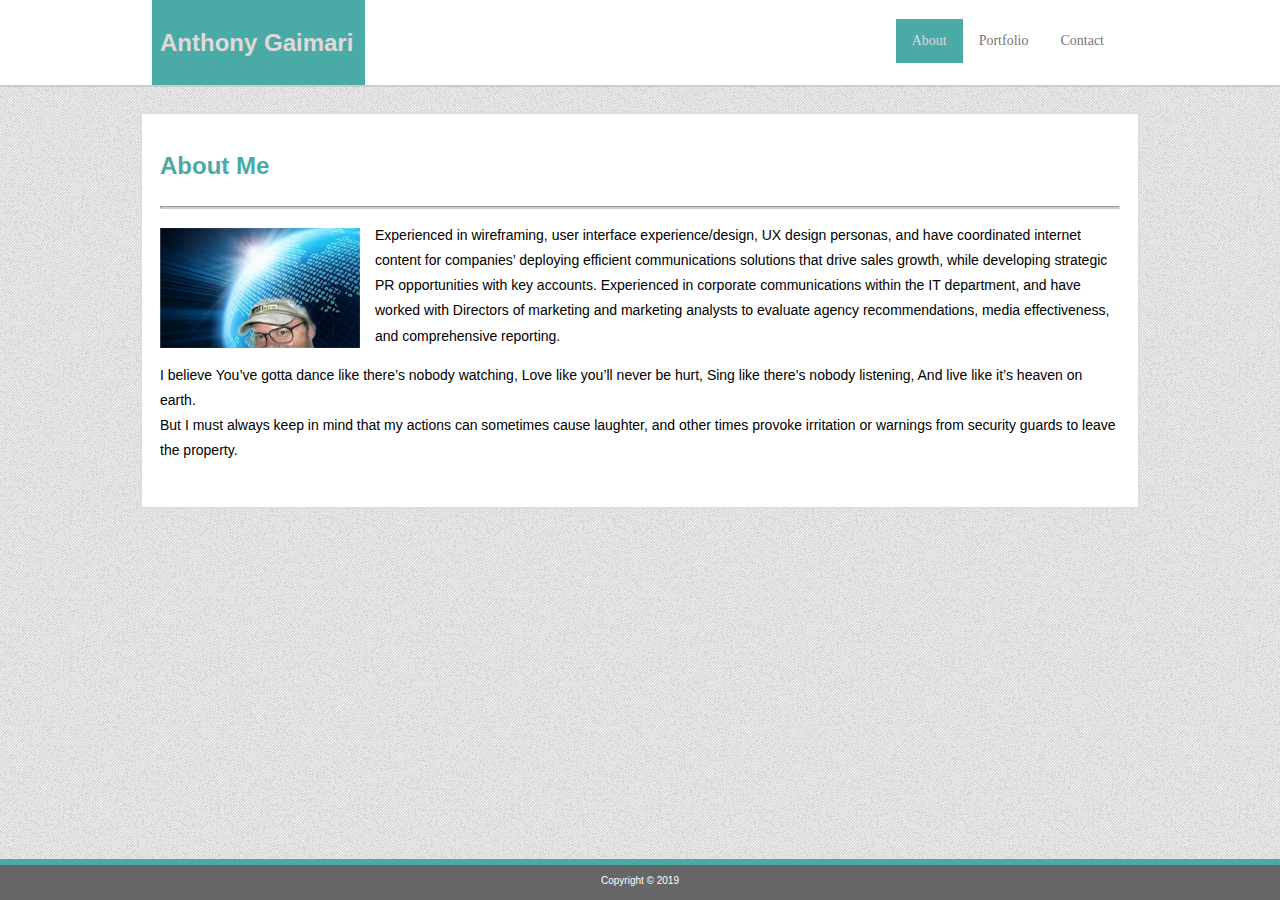
<file: index.html>
<!DOCTYPE html>
<html lang="en">

<head>
  <meta charset="UTF-8">
  <meta name="viewport" content="width=device-width, initial-scale=1.0">
  <meta http-equiv="X-UA-Compatible" content="ie=edge">
  <link rel="stylesheet" href="assets/css/style.css">
  <title>Home Page Res</title>
</head>

<body>
  <header>
    <nav>
      <h2 class="nameBox">Anthony Gaimari</h2>
      <div class="navbar centerNav">
        <a href="contact.html">Contact</a>
        <a href="portfolio.html">Portfolio</a>
        <a class="active" href="index.html">About</a>
      </div>
    </nav>
  </header>
  <div class="center">
    <h2>About Me</h2>
    <hr>
    </hr>
    <div class="lineHt"><img src="assets/images/TGavatar.jpg" alt="Self image"
        style="width:200px;height:120px;margin-top:5px;margin-right:15px; float:left;">
      <p>Experienced in wireframing, user interface experience/design, UX design personas, and have coordinated internet
        content for companies’
        deploying efficient communications solutions that drive sales growth, while developing strategic PR
        opportunities with key accounts.
        Experienced in corporate communications within the IT department, and have worked with Directors of marketing
        and marketing analysts
        to evaluate agency recommendations, media effectiveness, and comprehensive reporting. </p>
      <p> I believe You’ve gotta dance like there’s nobody watching, Love like you’ll never be hurt,
        Sing like there’s nobody listening, And live like it’s heaven on earth. <br>
        But I must always keep in mind that my actions can sometimes cause laughter, and other times provoke irritation or
        warnings from
        security guards to leave the property.</p>
    </div>

  </div>
  <div>
    <p>&nbsp;</p>
  </div>
  <footer class="footer">
    <p class="bottom">Copyright &#169; 2019</p>
  </footer>
</body>

</html>
</file>
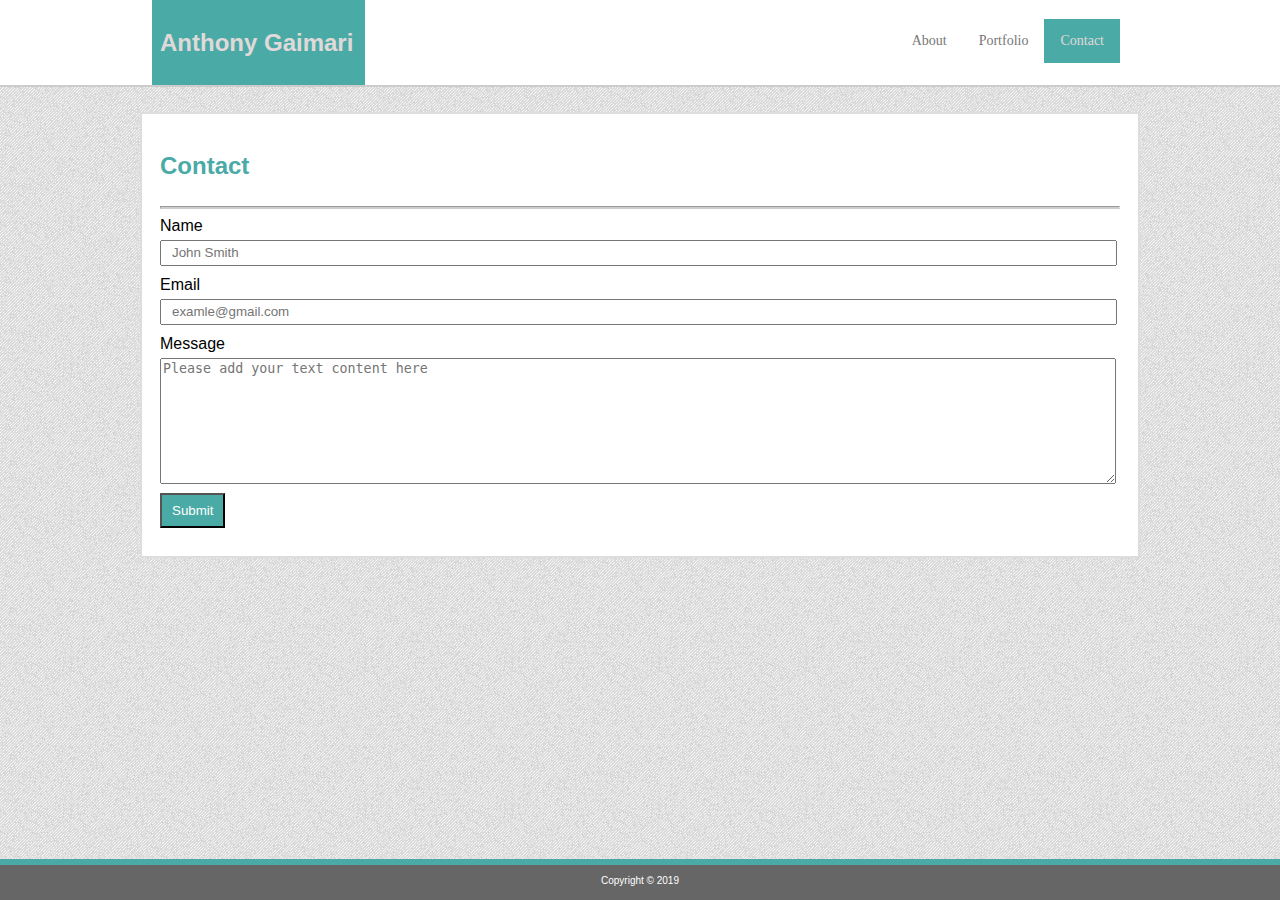
<file: contact.html>
<!DOCTYPE html>
<html lang="en">

<head>
  <meta charset="UTF-8">
  <meta name="viewport" content="width=device-width, initial-scale=1.0">
  <meta http-equiv="X-UA-Compatible" content="ie=edge">
  <link rel="stylesheet" href="assets/css/style.css"> 
  <title>Res Contact</title>
</head>

<body>
  <header>
    <nav>
      <h2 class="nameBox">Anthony Gaimari</h2>
      <div class="navbar centerNav">
        <a class="active" href="contact.html">Contact</a>
        <a href="portfolio.html">Portfolio</a>
        <a href="index.html">About</a>
      </div>
    </nav>
  </header>
  <div class="center">
    <h2>Contact</h2>
    <hr>
    </hr>
    <label for="fullname">Name</label><br>
    <input type="text" id="fname" name="firstname" placeholder="John Smith"><br>

    <label for="email">Email</label><br>
    <input type="text" id="lname" name="lastname" placeholder="examle@gmail.com"><br>

    <label for="eMessage">Message</label><br>
    <textarea rows="8" cols="133" placeholder="Please add your text content here"></textarea>
    <input class="submit" type="submit" value="Submit">
  </div>
  <footer class="footer">
    <p class="bottom">Copyright &#169; 2019</p>
  </footer>
</body>

</html>
</file>
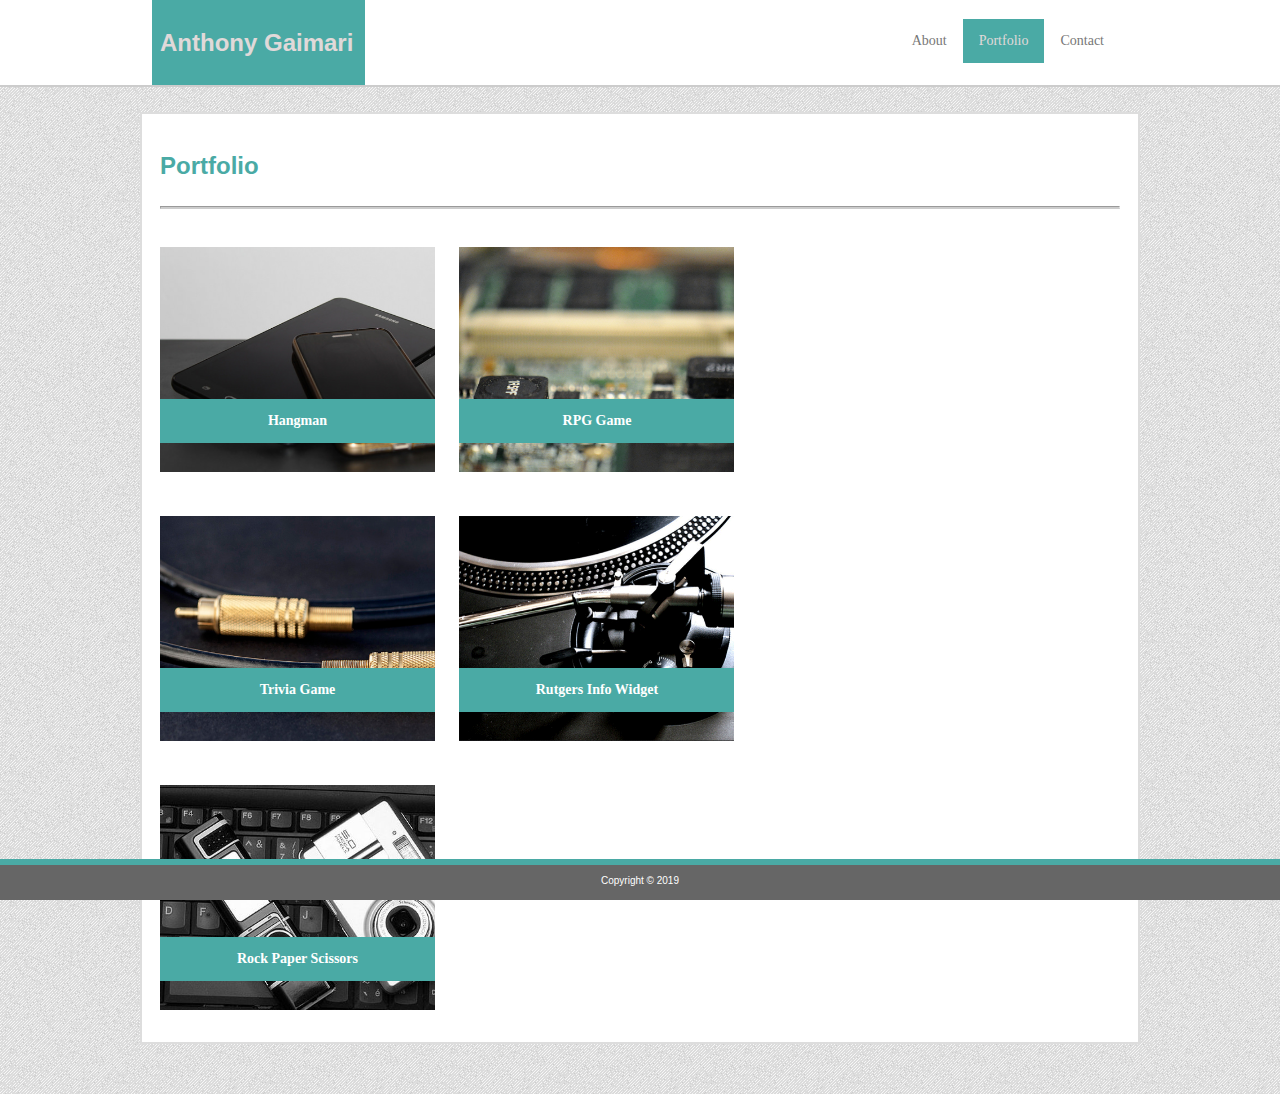
<file: portfolio.html>
<!DOCTYPE html>
<html lang="en">

<head>
  <meta charset="UTF-8">
  <meta name="viewport" content="width=device-width, initial-scale=1.0">
  <meta http-equiv="X-UA-Compatible" content="ie=edge">
  <title>Portfolio</title>
  <meta charset="UTF-8">
  <meta name="viewport" content="width=device-width, initial-scale=1.0">
  <meta http-equiv="X-UA-Compatible" content="ie=edge">
  <link rel="stylesheet" href="assets/css/style.css">
  <link rel="stylesheet" href="assets/css/portfolio.css"> 

  <title>Res Portfolio</title>
 </head>

<body>
  <header>
    <nav>
      <h2 class="nameBox">Anthony Gaimari</h2>
      <div class="navbar centerNav">
        <a href="contact.html">Contact</a>
        <a class="active" href="portfolio.html">Portfolio</a>
        <a href="index.html">About</a> 
      </div>
    </nav>
  </header>
  <div class="center">
    <h2>Portfolio</h2>
    <hr></hr>
    <div>
      <div class="cover1">
        <h4>Hangman</h4>
      </div>
      <div class="cover2">
        <h4>RPG Game</h4>
      </div>
    </div>
    <div>
      <div class="cover3">
        <h4>Trivia Game</h4>
      </div>
      <div class="cover4">
        <h4>Rutgers Info Widget</h4>
      </div>
    </div>
    <div>
      <div class="cover5">
        <h4>Rock Paper Scissors</h4>
      </div>
    </div>
  </div>
  <div>
      <p>&nbsp;</p>
    </div>
  <footer class="footer">
    <p class="bottom">Copyright &#169; 2019</p>
  </footer>
</body>

</html>
</file>
<file: assets/css/style.css>
body {
  margin: 0;
  font-family: Arial, Helvetica, Helvetica Neue, sans-serif;
  background-image: url("../images/kindajean.png");
}

header {
  width: 100%;
  margin-bottom: 25px;
  background-color: #fff;
  border-bottom: 2px solid #ccc;
}

h2{
  color: #4aaaa5;
  padding-bottom: 6px;
}   

hr {
  border-bottom: 2px solid #ccc;
}

nav {
  background-color: white;
  margin: 0 auto;
  width: 960px;
}

.navbar {
  font-family: Georgia, 'Times New Roman', Times, serif;
  overflow: hidden;
  background-color: white;
}

.navbar a {
  float: right;
  color: #777777;
  text-align: center;
  padding: 14px 16px;
  text-decoration: none;
  font-size: 14px;
}

.navbar a:hover {
  background-color: #4aaaa5;
  color: #777777
}

.navbar a.active {
  background-color: #4aaaa5;
  color: #e0d9d9
}

.centerNav {
  margin: auto;
  background-color: white;
  padding: 19px 0px 22px 0px;
}

.center {
  margin: auto;
  width: 960px;
  background-color: white;
  border-style: solid;
  border-width: 2px;
  border-color: #ddd;
  padding: 18px;
}

div.lineHt {
  font-size: 14px;
  line-height: 1.8;
  margin-bottom: 25px;
}

p.clear {
  clear: both;
}

.nameBox {
  background-color: #4aaaa5;
  float: left;
  color: #e0d9d9;
  text-align: center;
  font-weight: bold;
  padding: 29px 12px 28px 8px;
  margin-top: 0;
  margin-left: -8px;
  text-decoration: none;
  font-size: 24px;
}

input {
  width: 98%;
  height: 20px;
  padding-left: 10px;
  margin-top: 5px;
  margin-bottom: 10px;
}

textarea {
  margin-top: 5px;
  max-width: 99%;
}

input.submit {
  color: #fff;
  padding: 2px 10px;
  background-color: #4aaaa5;
  height: 35px;
  width: 65px;
}

.footer {
  position: fixed;
  left: 0;
  bottom: 0;
  width: 100%;
  height: 35px;
  border-top: 6px solid #4aaaa5;
  background-color: #666;
  color: white;
  text-align: center;
  font-size: 10px;
}

/* .footerSticky {
  position: sticky;
  left: 0;
  bottom: 0;
  width: 100%;
  height: 35px;
  border-top: 6px solid #4aaaa5;
  background-color: #666;
  color: white;
  text-align: center;
  font-size: 10px;
  margin-top: 25px;
} */

.bottom {
  vertical-align: text-bottom;
  bottom: 0;
}

/* .cover1 { 
  display: inline-block;
  width: 225px;
  height: 225px;
  margin: 10px 0px 10px 0px;
  padding: 25px; 
  background-image: url("/assets/images/TGavatar.jpg");
  background-repeat: no-repeat;
  background-size: cover;
  position: relative;
} */

h4 {
  font-family: Georgia, 'Times New Roman', Times, serif;
  font-size: 14px;
  position: absolute;
  bottom: 10px;
  left: 0;
  color: white;
  background-color: #4aaaa5;
  width: 100%;
  text-align: center;
  padding: 14px 0px;
}

@media screen and (min-width: 0px) and (max-width: 640px) {
  body {
    margin: 0;
    font-family: Arial, Helvetica, Helvetica Neue, sans-serif;
    background-image: url("../images/kindajean.png");
   }
  header {
    width: auto;
    margin-bottom: 25px;
    background-color: #fff;
    border-bottom: 2px solid #ccc;
  }
  
  h2{
    color: #4aaaa5;
    padding-bottom: 6px;
  }   
  
  hr {
    border-bottom: 2px solid #ccc;
  }
  
  nav {
    background-color: white;
    margin: 0 auto;
    width: 960px;
  }
  
  .navbar {
    font-family: Georgia, 'Times New Roman', Times, serif;
    overflow: hidden;
    background-color: white;
  }
  
  .navbar a {
    float: right;
    color: #777777;
    text-align: center;
    padding: 14px 16px;
    text-decoration: none;
    font-size: 14px;
  }
  
  .navbar a:hover {
    background-color: #4aaaa5;
    color: #777777
  }
  
  .navbar a.active {
    background-color: #4aaaa5;
    color: #e0d9d9
  }
  
  .centerNav {
    margin: auto;
    background-color: white;
    padding: 19px 0px 22px 0px;
  }
  
  .center {
    margin: auto;
    width: 85%;
    background-color: white;
    border-style: solid;
    border-width: 2px;
    border-color: #ddd;
    padding: 18px;
  }
  
  div.lineHt {
    font-size: 14px;
    line-height: 1.8;
    margin-bottom: 25px;
  }
  
  p.clear {
    clear: both;
  }
  
  .nameBox {
    background-color: #4aaaa5;
    float: left;
    color: #e0d9d9;
    text-align: center;
    font-weight: bold;
    padding: 29px 12px 28px 8px;
    margin-top: 0;
    margin-left: 3px;
    text-decoration: none;
    font-size: 24px;
  }
  
  input {
    width: 98%;
    height: 20px;
    padding-left: 10px;
    margin-top: 5px;
    margin-bottom: 10px;
  }
  
  textarea {
    margin-top: 5px;
    max-width: 99%;
  }
  
  input.submit {
    color: #fff;
    padding: 2px 10px;
    background-color: #4aaaa5;
    height: 35px;
    width: 65px;
  }
  
  .footer {
    position: fixed;
    left: 0;
    bottom: 0;
    width: 100%;
    height: 35px;
    border-top: 6px solid #4aaaa5;
    background-color: #666;
    color: white;
    text-align: center;
    font-size: 10px;
  }
  
  /* .footerSticky {
    position: sticky;
    left: 0;
    bottom: 0;
    width: 100%;
    height: 35px;
    border-top: 6px solid #4aaaa5;
    background-color: #666;
    color: white;
    text-align: center;
    font-size: 10px;
    margin-top: 25px;
  } */
  
  .bottom {
    vertical-align: text-bottom;
    bottom: 0;
  }
  
  /* .cover1 { 
    display: inline-block;
    width: 225px;
    height: 225px;
    margin: 10px 0px 10px 0px;
    padding: 25px; 
    background-image: url("/assets/images/TGavatar.jpg");
    background-repeat: no-repeat;
    background-size: cover;
    position: relative;
  } */
  
  h4 {
    font-family: Georgia, 'Times New Roman', Times, serif;
    font-size: 14px;
    position: absolute;
    bottom: 10px;
    left: 0;
    color: white;
    background-color: #4aaaa5;
    width: 100%;
    text-align: center;
    padding: 14px 0px;
  }
}

@media screen and (min-width : 641px)and (max-width : 768px){
  body {
    margin: 0;
    font-family: Arial, Helvetica, Helvetica Neue, sans-serif;
    background-image: url("../images/kindajean.png");
    }
  div.example {
    display: none;
  }
  header {
    width: 100%;
    margin-bottom: 25px;
    background-color: #fff;
    border-bottom: 2px solid #ccc;
  }
  
  h2{
    color: #4aaaa5;
    padding-bottom: 6px;
  }   
  
  hr {
    border-bottom: 2px solid #ccc;
  }
  
  nav {
    background-color: white;
    margin: 0 auto;
    width: 960px;
  }
  
  .navbar {
    font-family: Georgia, 'Times New Roman', Times, serif;
    overflow: hidden;
    background-color: white;
  }
  
  .navbar a {
    float: right;
    color: #777777;
    text-align: center;
    padding: 14px 16px;
    text-decoration: none;
    font-size: 14px;
  }
  
  .navbar a:hover {
    background-color: #4aaaa5;
    color: #777777
  }
  
  .navbar a.active {
    background-color: #4aaaa5;
    color: #e0d9d9
  }
  
  .centerNav {
    margin: auto;
    background-color: white;
    padding: 19px 0px 22px 0px;
  }
  
  .center {
    margin: auto;
    width: 79%;
    background-color: white;
    border-style: solid;
    border-width: 2px;
    border-color: #ddd;
    padding: 18px;
  }
  
  div.lineHt {
    font-size: 14px;
    line-height: 1.8;
    margin-bottom: 25px;
  }
  
  p.clear {
    clear: both;
  }
  
  .nameBox {
    background-color: #4aaaa5;
    float: left;
    color: #e0d9d9;
    text-align: center;
    font-weight: bold;
    padding: 29px 12px 28px 8px;
    margin-top: 0;
    margin-left: 1px;
    text-decoration: none;
    font-size: 24px;
  }
  
  input {
    width: 98%;
    height: 20px;
    padding-left: 10px;
    margin-top: 5px;
    margin-bottom: 10px;
  }
  
  textarea {
    margin-top: 5px;
    max-width: 99%;
  }
  
  input.submit {
    color: #fff;
    padding: 2px 10px;
    background-color: #4aaaa5;
    height: 35px;
    width: 65px;
  }
  
  .footer {
    margin-top: 25px;
    position: fixed;
    left: 0;
    bottom: 0;
    width: 100%;
    height: 35px;
    border-top: 6px solid #4aaaa5;
    background-color: #666;
    color: white;
    text-align: center;
    font-size: 10px;
  }
  
  /* .footerSticky {
    position: sticky;
    left: 0;
    bottom: 0;
    width: 100%;
    height: 35px;
    border-top: 6px solid #4aaaa5;
    background-color: #666;
    color: white;
    text-align: center;
    font-size: 10px;
    margin-top: 25px;
  } */
  
  .bottom {
    vertical-align: text-bottom;
    bottom: 0;
  }
  
  /* .cover1 { 
    display: inline-block;
    width: 225px;
    height: 225px;
    margin: 10px 0px 10px 0px;
    padding: 25px; 
    background-image: url("/assets/images/TGavatar.jpg");
    background-repeat: no-repeat;
    background-size: cover;
    position: relative;
  } */
  
  h4 {
    font-family: Georgia, 'Times New Roman', Times, serif;
    font-size: 14px;
    position: absolute;
    bottom: 10px;
    left: 0;
    color: white;
    background-color: #4aaaa5;
    width: 100%;
    text-align: center;
    padding: 14px 0px;
  }
}
@media screen and (min-width : 769px) and (max-width : 980px){
  body {
    margin: 0;
    font-family: Arial, Helvetica, Helvetica Neue, sans-serif;
    background-image: url("../images/kindajean.png");
   }
  header {
    width: 100%;
    margin-bottom: 25px;
    background-color: #fff;
    border-bottom: 2px solid #ccc;
  }
  
  h2{
    color: #4aaaa5;
    padding-bottom: 6px;
  }   
  
  hr {
    border-bottom: 2px solid #ccc;
  }
  
  nav {
    background-color: white;
    margin: 0 auto;
    width: 960px;
  }
  
  .navbar {
    font-family: Georgia, 'Times New Roman', Times, serif;
    overflow: hidden;
    background-color: white;
  }
  
  .navbar a {
    float: right;
    color: #777777;
    text-align: center;
    padding: 14px 16px;
    text-decoration: none;
    font-size: 14px;
  }
  
  .navbar a:hover {
    background-color: #4aaaa5;
    color: #777777
  }
  
  .navbar a.active {
    background-color: #4aaaa5;
    color: #e0d9d9
  }
  
  .centerNav {
    margin: auto;
    background-color: white;
    padding: 19px 0px 22px 0px;
  }
  
  .center {
    margin: auto;
    width: 75%;
    background-color: white;
    border-style: solid;
    border-width: 2px;
    border-color: #ddd;
    padding: 18px;
  }
  
  div.lineHt {
    font-size: 14px;
    line-height: 1.8;
    margin-bottom: 25px;
  }
  
  p.clear {
    clear: both;
  }
  
  .nameBox {
    background-color: #4aaaa5;
    float: left;
    color: #e0d9d9;
    text-align: center;
    font-weight: bold;
    padding: 29px 12px 28px 8px;
    margin-top: 0;
    margin-left: -8px;
    text-decoration: none;
    font-size: 24px;
  }
  
  input {
    width: 98%;
    height: 20px;
    padding-left: 10px;
    margin-top: 5px;
    margin-bottom: 10px;
  }
  
  textarea {
    margin-top: 5px;
    max-width: 99%;
      }
  
  input.submit {
    color: #fff;
    padding: 2px 10px;
    background-color: #4aaaa5;
    height: 35px;
    width: 65px;
  }
  
  .footer {
    position: fixed;
    left: 0;
    bottom: 0;
    width: 100%;
    height: 35px;
    border-top: 6px solid #4aaaa5;
    background-color: #666;
    color: white;
    text-align: center;
    font-size: 10px;
  }
  
  .footerSticky {
    position: sticky;
    left: 0;
    bottom: 0;
    width: 100%;
    height: 35px;
    border-top: 6px solid #4aaaa5;
    background-color: #666;
    color: white;
    text-align: center;
    font-size: 10px;
    margin-top: 25px;
  }
  
  .bottom {
    vertical-align: text-bottom;
    bottom: 0;
  }
  
  /* .cover1 { 
    display: inline-block;
    width: 225px;
    height: 225px;
    margin: 10px 0px 10px 0px;
    padding: 25px; 
    background-image: url("/assets/images/TGavatar.jpg");
    background-repeat: no-repeat;
    background-size: cover;
    position: relative;
  } */
  
  h4 {
    font-family: Georgia, 'Times New Roman', Times, serif;
    font-size: 14px;
    position: absolute;
    bottom: 10px;
    left: 0;
    color: white;
    background-color: #4aaaa5;
    width: 100%;
    text-align: center;
    padding: 14px 0px;
  }
}
</file>
<file: assets/css/portfolio.css>
.cover1 {
    display: inline-block;
    width: 225px;
    height: 175px;
    margin: 30px 20px 10px 0px;
    padding: 25px; 
    background-image: url("../images/phonesam.png");
    background-repeat: no-repeat;
    background-size: cover;
    position: relative;
  }
  .cover2 {
    display: inline-block;
    width: 225px;
    height: 175px;
    margin: 30px 20px 10px 0px;
    padding: 25px; 
    background-image: url("../images/techboard.png");
    background-repeat: no-repeat;
    background-size: cover;
    position: relative;
  }
  .cover3 {
    display: inline-block;
    width: 225px;
    height: 175px;
    margin: 30px 20px 10px 0px;
    padding: 25px; 
    background-image: url("../images/cables.png");
    background-repeat: no-repeat;
    background-size: cover;
    position: relative;
  }
  .cover4 {
    display: inline-block;
    width: 225px;
    height: 175px;
    margin: 30px 20px 10px 0px;
    padding: 25px; 
    background-image: url("../images/turntbl.png");
    background-repeat: no-repeat;
    background-size: cover;
    position: relative;
    
  }
  .cover5 {
    display: inline-block;
    width: 225px;
    height: 175px;
    margin: 30px 20px 10px 0px;
    padding: 25px; 
    background-image: url("../images/keyboard.png");
    background-repeat: no-repeat;
    background-size: cover;
    position: relative;
  }
</file>
